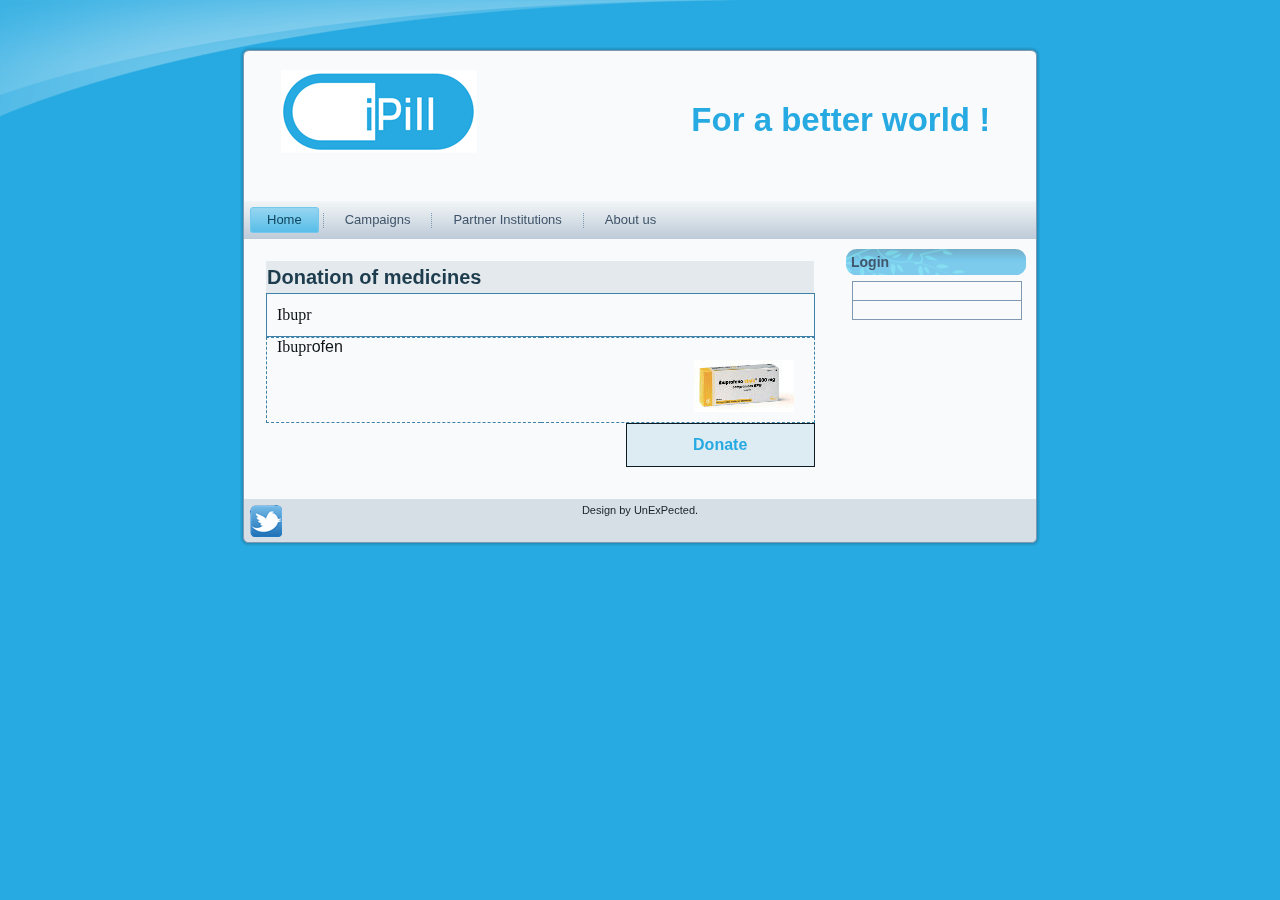
<file: iPill_web_design/index.html>
<!DOCTYPE html PUBLIC "-//W3C//DTD XHTML 1.0 Transitional//EN" "http://www.w3.org/TR/xhtml1/DTD/xhtml1-transitional.dtd"[]>
<html xmlns="http://www.w3.org/1999/xhtml" dir="ltr" lang="en-US" xml:lang="en">
<head>
    <!--
    Created by Artisteer v3.1.0.48375
    Base template (without user's data) checked by http://validator.w3.org : "This page is valid XHTML 1.0 Transitional"
    -->
    <meta http-equiv="Content-Type" content="text/html; charset=UTF-8" />
    <title>Donation of medicines</title>



    <link rel="stylesheet" href="style.css" type="text/css" media="screen" />
    <!--[if IE 6]><link rel="stylesheet" href="style.ie6.css" type="text/css" media="screen" /><![endif]-->
    <!--[if IE 7]><link rel="stylesheet" href="style.ie7.css" type="text/css" media="screen" /><![endif]-->

    <script type="text/javascript" src="jquery.js"></script>
    <script type="text/javascript" src="script.js"></script>
   <style type="text/css">
.art-post .layout-item-0 { border-top-style:solid;border-right-style:solid;border-bottom-style:solid;border-left-style:solid;border-top-width:1px;border-right-width:1px;border-bottom-width:1px;border-left-width:1px;border-top-color:#3E81A8;border-right-color:#3E81A8;border-bottom-color:#3E81A8;border-left-color:#3E81A8; padding-right: 10px;padding-left: 10px; }
.art-post .layout-item-1 { border-top-style:Dashed;border-bottom-style:Dashed;border-left-style:Dashed;border-top-width:1px;border-bottom-width:1px;border-left-width:1px;border-top-color:#3E81A8;border-bottom-color:#3E81A8;border-left-color:#3E81A8; padding-right: 10px;padding-left: 10px; }
.art-post .layout-item-2 { border-top-style:Dashed;border-right-style:Dashed;border-bottom-style:Dashed;border-top-width:1px;border-right-width:1px;border-bottom-width:1px;border-top-color:#3E81A8;border-right-color:#3E81A8;border-bottom-color:#3E81A8; padding-right: 10px;padding-left: 10px; }
.art-post .layout-item-3 { padding-right: 10px;padding-left: 10px; }
.art-post .layout-item-4 { border-style:Solid;border-top-width:1px;border-right-width:1px;border-bottom-width:1px;border-left-width:1px;border-color:#0E1D25; color: #0A0D10; background:repeat #DDEBF3; padding-right: 10px;padding-left: 10px; }
   .ie7 .art-post .art-layout-cell {border:none !important; padding:0 !important; }
   .ie6 .art-post .art-layout-cell {border:none !important; padding:0 !important; }
   </style>

</head>
<body>
<div id="art-page-background-glare-wrapper">
    <div id="art-page-background-glare"></div>
</div>
<div id="art-main">
    <div class="cleared reset-box"></div>
    <div class="art-box art-sheet">
        <div class="art-box-body art-sheet-body">
            <div class="art-header">
                <div class="art-headerobject"></div>
                        <div class="art-logo">
                                                 <h1 class="art-logo-name"><a href="./index.html">For a better world !</a></h1>
                                                                        </div>
                
            </div>
            <div class="cleared reset-box"></div>
<div class="art-bar art-nav">
<div class="art-nav-outer">
	<ul class="art-hmenu">
		<li>
			<a href="./new-page.html" class="active">Home</a>
		</li>	
		<li>
			<a href="./campaigns.html">Campaigns</a>
		</li>	
		<li>
			<a href="./partner-institutions.html">Partner Institutions</a>
		</li>	
		<li>
			<a href="./about-us.html">About us</a>
		</li>	
	</ul>
</div>
</div>
<div class="cleared reset-box"></div>
<div class="art-layout-wrapper">
                <div class="art-content-layout">
                    <div class="art-content-layout-row">
                        <div class="art-layout-cell art-content">
<div class="art-box art-post">
    <div class="art-box-body art-post-body">
<div class="art-post-inner art-article">
                                <div class="art-postmetadataheader">
                                        <h2 class="art-postheader">Donation of medicines
                                        </h2>
                                                                            </div>
                                <div class="art-postcontent">
<div class="art-content-layout">
    <div class="art-content-layout-row">
    <div class="art-layout-cell layout-item-0" style="width: 100%;">
        <p><span style="font-family: 'Arial Black';"><span style="font-size: 16px;">Ibupr</span></span></p>
    </div>
    </div>
</div>
<div class="art-content-layout">
    <div class="art-content-layout-row">
    <div class="art-layout-cell layout-item-1" style="width: 50%;">
        <span style="font-family: 'Arial Black'; font-size: 16px;">Ibupr<span style="font-family: Arial;">ofen</span></span>
    </div><div class="art-layout-cell layout-item-2" style="width: 50%;">
        <p style="text-align: justify;"><img width="100" height="52" alt="" src="./images/ibuprofeno-2.jpg" style="float: right; border-top-width: 0px; border-right-width: 0px; border-bottom-width: 0px; border-left-width: 0px;" /><br /></p>
    </div>
    </div>
</div>
<div class="art-content-layout">
    <div class="art-content-layout-row">
    <div class="art-layout-cell layout-item-3" style="width: 67%;">
        <p><br /></p>
    </div><div class="art-layout-cell layout-item-4" style="width: 33%;">
        <p style="text-align: center;"><span style="font-size: 16px; color: #66C3EA;"><span style="font-weight: bold; color: #27AAE1;">Donate</span></span></p>
    </div>
    </div>
</div>

                </div>
                <div class="cleared"></div>
                </div>

		<div class="cleared"></div>
    </div>
</div>

                          <div class="cleared"></div>
                        </div>
                        <div class="art-layout-cell art-sidebar1">
<div class="art-box art-block">
    <div class="art-box-body art-block-body">
                <div class="art-bar art-blockheader">
                    <h3 class="t">Login</h3>
                </div>
                <div class="art-box art-blockcontent">
                    <div class="art-box-body art-blockcontent-body">
                <table class="art-article" border="0" cellspacing="0" cellpadding="0" style="width: 100%;">
    <tbody>
        <tr>
            <td><br /></td>
        </tr>

        <tr>
            <td><br /></td>
        </tr>
    </tbody>
</table>                
                                		<div class="cleared"></div>
                    </div>
                </div>
		<div class="cleared"></div>
    </div>
</div>

                          <div class="cleared"></div>
                        </div>
                    </div>
                </div>
            </div>
            <div class="cleared"></div>
            <div class="art-footer">
                <div class="art-footer-body">
                    <a href="#" class="art-rss-tag-icon" title="RSS"></a>
                            <div class="art-footer-text">
                                <p>Design by UnExPected.</p>
                                                            </div>
                    <div class="cleared"></div>
                </div>
            </div>
    		<div class="cleared"></div>
        </div>
    </div>
</div>

</body>
</html>
</file>
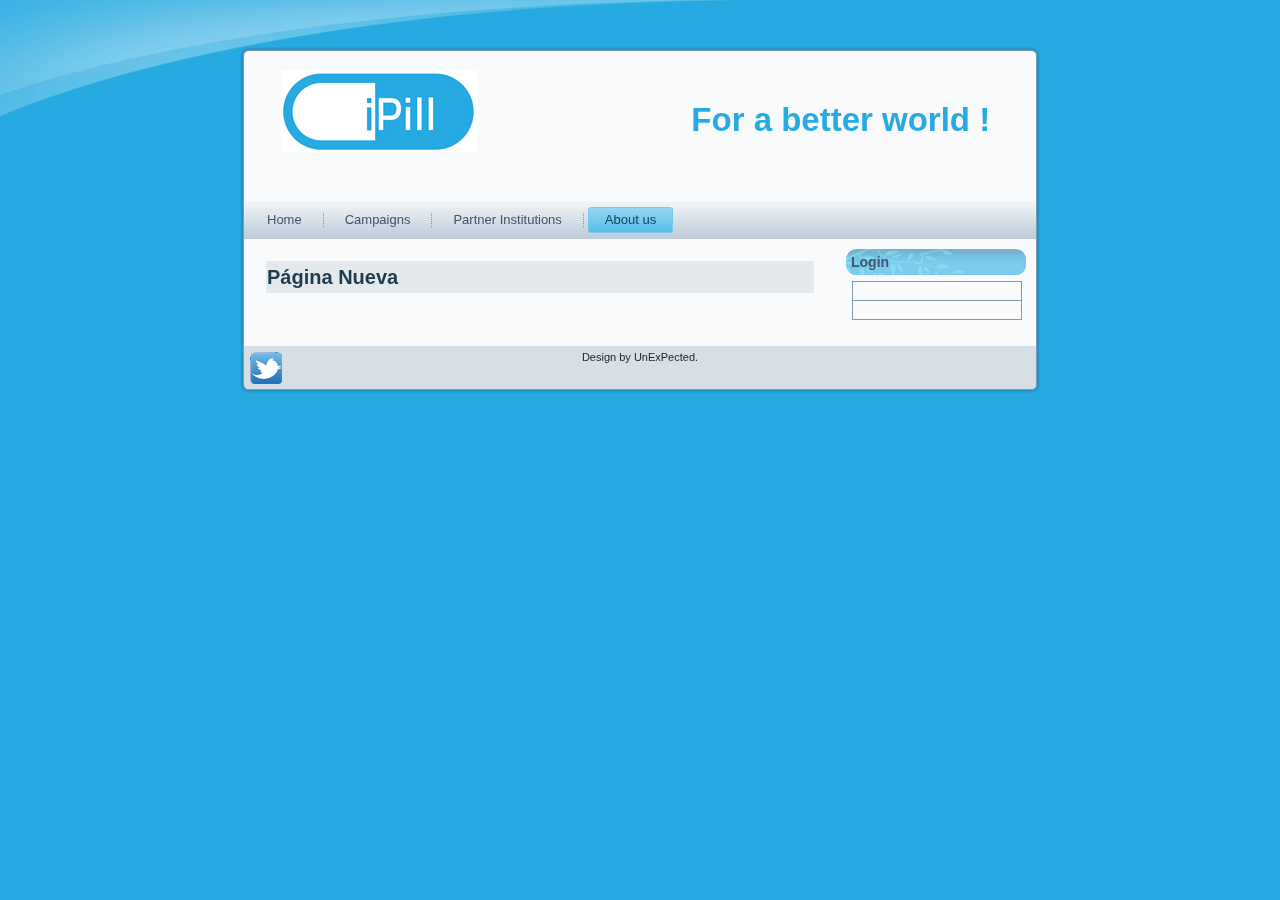
<file: iPill_web_design/about-us.html>
<!DOCTYPE html PUBLIC "-//W3C//DTD XHTML 1.0 Transitional//EN" "http://www.w3.org/TR/xhtml1/DTD/xhtml1-transitional.dtd"[]>
<html xmlns="http://www.w3.org/1999/xhtml" dir="ltr" lang="en-US" xml:lang="en">
<head>
    <!--
    Created by Artisteer v3.1.0.48375
    Base template (without user's data) checked by http://validator.w3.org : "This page is valid XHTML 1.0 Transitional"
    -->
    <meta http-equiv="Content-Type" content="text/html; charset=UTF-8" />
    <title>Página Nueva</title>



    <link rel="stylesheet" href="style.css" type="text/css" media="screen" />
    <!--[if IE 6]><link rel="stylesheet" href="style.ie6.css" type="text/css" media="screen" /><![endif]-->
    <!--[if IE 7]><link rel="stylesheet" href="style.ie7.css" type="text/css" media="screen" /><![endif]-->

    <script type="text/javascript" src="jquery.js"></script>
    <script type="text/javascript" src="script.js"></script>

</head>
<body>
<div id="art-page-background-glare-wrapper">
    <div id="art-page-background-glare"></div>
</div>
<div id="art-main">
    <div class="cleared reset-box"></div>
    <div class="art-box art-sheet">
        <div class="art-box-body art-sheet-body">
            <div class="art-header">
                <div class="art-headerobject"></div>
                        <div class="art-logo">
                                                 <h1 class="art-logo-name"><a href="./index.html">For a better world !</a></h1>
                                                                        </div>
                
            </div>
            <div class="cleared reset-box"></div>
<div class="art-bar art-nav">
<div class="art-nav-outer">
	<ul class="art-hmenu">
		<li>
			<a href="./new-page.html">Home</a>
		</li>	
		<li>
			<a href="./campaigns.html">Campaigns</a>
		</li>	
		<li>
			<a href="./partner-institutions.html">Partner Institutions</a>
		</li>	
		<li>
			<a href="./about-us.html" class="active">About us</a>
		</li>	
	</ul>
</div>
</div>
<div class="cleared reset-box"></div>
<div class="art-layout-wrapper">
                <div class="art-content-layout">
                    <div class="art-content-layout-row">
                        <div class="art-layout-cell art-content">
<div class="art-box art-post">
    <div class="art-box-body art-post-body">
<div class="art-post-inner art-article">
                                <div class="art-postmetadataheader">
                                        <h2 class="art-postheader">Página Nueva
                                        </h2>
                                                                            </div>
                                <div class="art-postcontent">

                </div>
                <div class="cleared"></div>
                </div>

		<div class="cleared"></div>
    </div>
</div>

                          <div class="cleared"></div>
                        </div>
                        <div class="art-layout-cell art-sidebar1">
<div class="art-box art-block">
    <div class="art-box-body art-block-body">
                <div class="art-bar art-blockheader">
                    <h3 class="t">Login</h3>
                </div>
                <div class="art-box art-blockcontent">
                    <div class="art-box-body art-blockcontent-body">
                <table class="art-article" border="0" cellspacing="0" cellpadding="0" style="width: 100%;">
    <tbody>
        <tr>
            <td><br /></td>
        </tr>

        <tr>
            <td><br /></td>
        </tr>
    </tbody>
</table>                
                                		<div class="cleared"></div>
                    </div>
                </div>
		<div class="cleared"></div>
    </div>
</div>

                          <div class="cleared"></div>
                        </div>
                    </div>
                </div>
            </div>
            <div class="cleared"></div>
            <div class="art-footer">
                <div class="art-footer-body">
                    <a href="#" class="art-rss-tag-icon" title="RSS"></a>
                            <div class="art-footer-text">
                                <p>Design by UnExPected.</p>
                                                            </div>
                    <div class="cleared"></div>
                </div>
            </div>
    		<div class="cleared"></div>
        </div>
    </div>
</div>

</body>
</html>
</file>
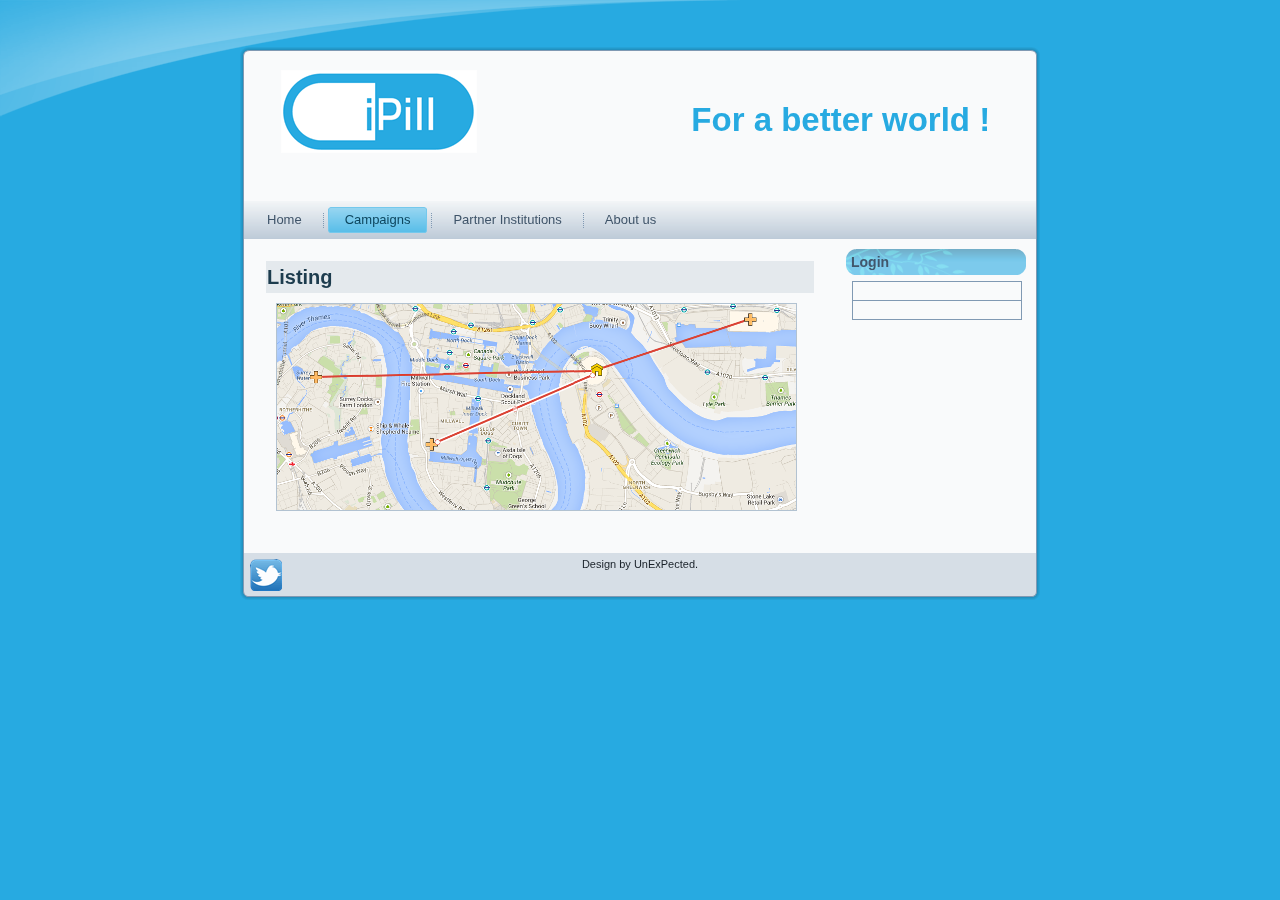
<file: iPill_web_design/campaigns.html>
<!DOCTYPE html PUBLIC "-//W3C//DTD XHTML 1.0 Transitional//EN" "http://www.w3.org/TR/xhtml1/DTD/xhtml1-transitional.dtd"[]>
<html xmlns="http://www.w3.org/1999/xhtml" dir="ltr" lang="en-US" xml:lang="en">
<head>
    <!--
    Created by Artisteer v3.1.0.48375
    Base template (without user's data) checked by http://validator.w3.org : "This page is valid XHTML 1.0 Transitional"
    -->
    <meta http-equiv="Content-Type" content="text/html; charset=UTF-8" />
    <title>Listing</title>



    <link rel="stylesheet" href="style.css" type="text/css" media="screen" />
    <!--[if IE 6]><link rel="stylesheet" href="style.ie6.css" type="text/css" media="screen" /><![endif]-->
    <!--[if IE 7]><link rel="stylesheet" href="style.ie7.css" type="text/css" media="screen" /><![endif]-->

    <script type="text/javascript" src="jquery.js"></script>
    <script type="text/javascript" src="script.js"></script>

</head>
<body>
<div id="art-page-background-glare-wrapper">
    <div id="art-page-background-glare"></div>
</div>
<div id="art-main">
    <div class="cleared reset-box"></div>
    <div class="art-box art-sheet">
        <div class="art-box-body art-sheet-body">
            <div class="art-header">
                <div class="art-headerobject"></div>
                        <div class="art-logo">
                                                 <h1 class="art-logo-name"><a href="./index.html">For a better world !</a></h1>
                                                                        </div>
                
            </div>
            <div class="cleared reset-box"></div>
<div class="art-bar art-nav">
<div class="art-nav-outer">
	<ul class="art-hmenu">
		<li>
			<a href="./new-page.html">Home</a>
		</li>	
		<li>
			<a href="./campaigns.html" class="active">Campaigns</a>
		</li>	
		<li>
			<a href="./partner-institutions.html">Partner Institutions</a>
		</li>	
		<li>
			<a href="./about-us.html">About us</a>
		</li>	
	</ul>
</div>
</div>
<div class="cleared reset-box"></div>
<div class="art-layout-wrapper">
                <div class="art-content-layout">
                    <div class="art-content-layout-row">
                        <div class="art-layout-cell art-content">
<div class="art-box art-post">
    <div class="art-box-body art-post-body">
<div class="art-post-inner art-article">
                                <div class="art-postmetadataheader">
                                        <h2 class="art-postheader">Listing
                                        </h2>
                                                                            </div>
                                <div class="art-postcontent">
<img width="519" height="206" alt="" src="./images/tmpB220.png" />
                </div>
                <div class="cleared"></div>
                </div>

		<div class="cleared"></div>
    </div>
</div>

                          <div class="cleared"></div>
                        </div>
                        <div class="art-layout-cell art-sidebar1">
<div class="art-box art-block">
    <div class="art-box-body art-block-body">
                <div class="art-bar art-blockheader">
                    <h3 class="t">Login</h3>
                </div>
                <div class="art-box art-blockcontent">
                    <div class="art-box-body art-blockcontent-body">
                <table class="art-article" border="0" cellspacing="0" cellpadding="0" style="width: 100%;">
    <tbody>
        <tr>
            <td><br /></td>
        </tr>

        <tr>
            <td><br /></td>
        </tr>
    </tbody>
</table>                
                                		<div class="cleared"></div>
                    </div>
                </div>
		<div class="cleared"></div>
    </div>
</div>

                          <div class="cleared"></div>
                        </div>
                    </div>
                </div>
            </div>
            <div class="cleared"></div>
            <div class="art-footer">
                <div class="art-footer-body">
                    <a href="#" class="art-rss-tag-icon" title="RSS"></a>
                            <div class="art-footer-text">
                                <p>Design by UnExPected.</p>
                                                            </div>
                    <div class="cleared"></div>
                </div>
            </div>
    		<div class="cleared"></div>
        </div>
    </div>
</div>

</body>
</html>
</file>
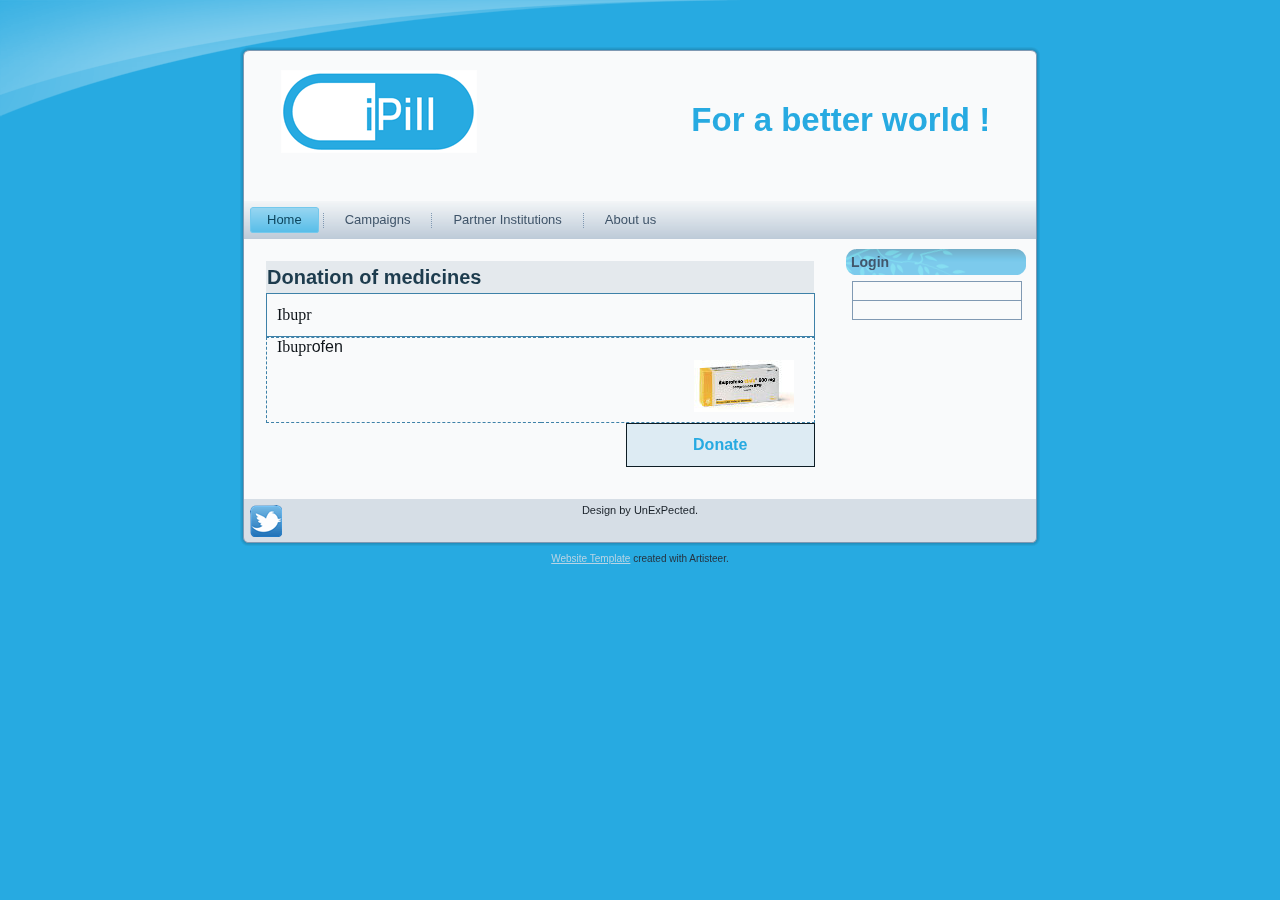
<file: iPill_web_design/new-page.html>
<!DOCTYPE html PUBLIC "-//W3C//DTD XHTML 1.0 Transitional//EN" "http://www.w3.org/TR/xhtml1/DTD/xhtml1-transitional.dtd"[]>
<html xmlns="http://www.w3.org/1999/xhtml" dir="ltr" lang="en-US" xml:lang="en">
<head>
    <!--
    Created by Artisteer v3.1.0.48375
    Base template (without user's data) checked by http://validator.w3.org : "This page is valid XHTML 1.0 Transitional"
    -->
    <meta http-equiv="Content-Type" content="text/html; charset=UTF-8" />
    <title>Donation of medicines</title>



    <link rel="stylesheet" href="style.css" type="text/css" media="screen" />
    <!--[if IE 6]><link rel="stylesheet" href="style.ie6.css" type="text/css" media="screen" /><![endif]-->
    <!--[if IE 7]><link rel="stylesheet" href="style.ie7.css" type="text/css" media="screen" /><![endif]-->

    <script type="text/javascript" src="jquery.js"></script>
    <script type="text/javascript" src="script.js"></script>
   <style type="text/css">
.art-post .layout-item-0 { border-top-style:solid;border-right-style:solid;border-bottom-style:solid;border-left-style:solid;border-top-width:1px;border-right-width:1px;border-bottom-width:1px;border-left-width:1px;border-top-color:#3E81A8;border-right-color:#3E81A8;border-bottom-color:#3E81A8;border-left-color:#3E81A8; padding-right: 10px;padding-left: 10px; }
.art-post .layout-item-1 { border-top-style:Dashed;border-bottom-style:Dashed;border-left-style:Dashed;border-top-width:1px;border-bottom-width:1px;border-left-width:1px;border-top-color:#3E81A8;border-bottom-color:#3E81A8;border-left-color:#3E81A8; padding-right: 10px;padding-left: 10px; }
.art-post .layout-item-2 { border-top-style:Dashed;border-right-style:Dashed;border-bottom-style:Dashed;border-top-width:1px;border-right-width:1px;border-bottom-width:1px;border-top-color:#3E81A8;border-right-color:#3E81A8;border-bottom-color:#3E81A8; padding-right: 10px;padding-left: 10px; }
.art-post .layout-item-3 { padding-right: 10px;padding-left: 10px; }
.art-post .layout-item-4 { border-style:Solid;border-top-width:1px;border-right-width:1px;border-bottom-width:1px;border-left-width:1px;border-color:#0E1D25; color: #0A0D10; background:repeat #DDEBF3; padding-right: 10px;padding-left: 10px; }
   .ie7 .art-post .art-layout-cell {border:none !important; padding:0 !important; }
   .ie6 .art-post .art-layout-cell {border:none !important; padding:0 !important; }
   </style>

</head>
<body>
<div id="art-page-background-glare-wrapper">
    <div id="art-page-background-glare"></div>
</div>
<div id="art-main">
    <div class="cleared reset-box"></div>
    <div class="art-box art-sheet">
        <div class="art-box-body art-sheet-body">
            <div class="art-header">
                <div class="art-headerobject"></div>
                        <div class="art-logo">
                                                 <h1 class="art-logo-name"><a href="./index.html">For a better world !</a></h1>
                                                                        </div>
                
            </div>
            <div class="cleared reset-box"></div>
<div class="art-bar art-nav">
<div class="art-nav-outer">
	<ul class="art-hmenu">
		<li>
			<a href="./new-page.html" class="active">Home</a>
		</li>	
		<li>
			<a href="./campaigns.html">Campaigns</a>
		</li>	
		<li>
			<a href="./partner-institutions.html">Partner Institutions</a>
		</li>	
		<li>
			<a href="./about-us.html">About us</a>
		</li>	
	</ul>
</div>
</div>
<div class="cleared reset-box"></div>
<div class="art-layout-wrapper">
                <div class="art-content-layout">
                    <div class="art-content-layout-row">
                        <div class="art-layout-cell art-content">
<div class="art-box art-post">
    <div class="art-box-body art-post-body">
<div class="art-post-inner art-article">
                                <div class="art-postmetadataheader">
                                        <h2 class="art-postheader">Donation of medicines
                                        </h2>
                                                                            </div>
                                <div class="art-postcontent">
<div class="art-content-layout">
    <div class="art-content-layout-row">
    <div class="art-layout-cell layout-item-0" style="width: 100%;">
        <p><span style="font-family: 'Arial Black';"><span style="font-size: 16px;">Ibupr</span></span></p>
    </div>
    </div>
</div>
<div class="art-content-layout">
    <div class="art-content-layout-row">
    <div class="art-layout-cell layout-item-1" style="width: 50%;">
        <span style="font-family: 'Arial Black'; font-size: 16px;">Ibupr<span style="font-family: Arial;">ofen</span></span>
    </div><div class="art-layout-cell layout-item-2" style="width: 50%;">
        <p style="text-align: justify;"><img width="100" height="52" alt="" src="./images/ibuprofeno-2.jpg" style="float: right; border-top-width: 0px; border-right-width: 0px; border-bottom-width: 0px; border-left-width: 0px;" /><br /></p>
    </div>
    </div>
</div>
<div class="art-content-layout">
    <div class="art-content-layout-row">
    <div class="art-layout-cell layout-item-3" style="width: 67%;">
        <p><br /></p>
    </div><div class="art-layout-cell layout-item-4" style="width: 33%;">
        <p style="text-align: center;"><span style="font-size: 16px; color: #66C3EA;"><span style="font-weight: bold; color: #27AAE1;">Donate</span></span></p>
    </div>
    </div>
</div>

                </div>
                <div class="cleared"></div>
                </div>

		<div class="cleared"></div>
    </div>
</div>

                          <div class="cleared"></div>
                        </div>
                        <div class="art-layout-cell art-sidebar1">
<div class="art-box art-block">
    <div class="art-box-body art-block-body">
                <div class="art-bar art-blockheader">
                    <h3 class="t">Login</h3>
                </div>
                <div class="art-box art-blockcontent">
                    <div class="art-box-body art-blockcontent-body">
                <table class="art-article" border="0" cellspacing="0" cellpadding="0" style="width: 100%;">
    <tbody>
        <tr>
            <td><br /></td>
        </tr>

        <tr>
            <td><br /></td>
        </tr>
    </tbody>
</table>                
                                		<div class="cleared"></div>
                    </div>
                </div>
		<div class="cleared"></div>
    </div>
</div>

                          <div class="cleared"></div>
                        </div>
                    </div>
                </div>
            </div>
            <div class="cleared"></div>
            <div class="art-footer">
                <div class="art-footer-body">
                    <a href="#" class="art-rss-tag-icon" title="RSS"></a>
                            <div class="art-footer-text">
                                <p>Design by UnExPected.</p>
                                                            </div>
                    <div class="cleared"></div>
                </div>
            </div>
    		<div class="cleared"></div>
        </div>
    </div>
    <div class="cleared"></div>
    <p class="art-page-footer"><a href="http://www.artisteer.com/?p=website_templates" target="_blank">Website Template</a> created with Artisteer.</p>
    <div class="cleared"></div>
</div>

</body>
</html>
</file>
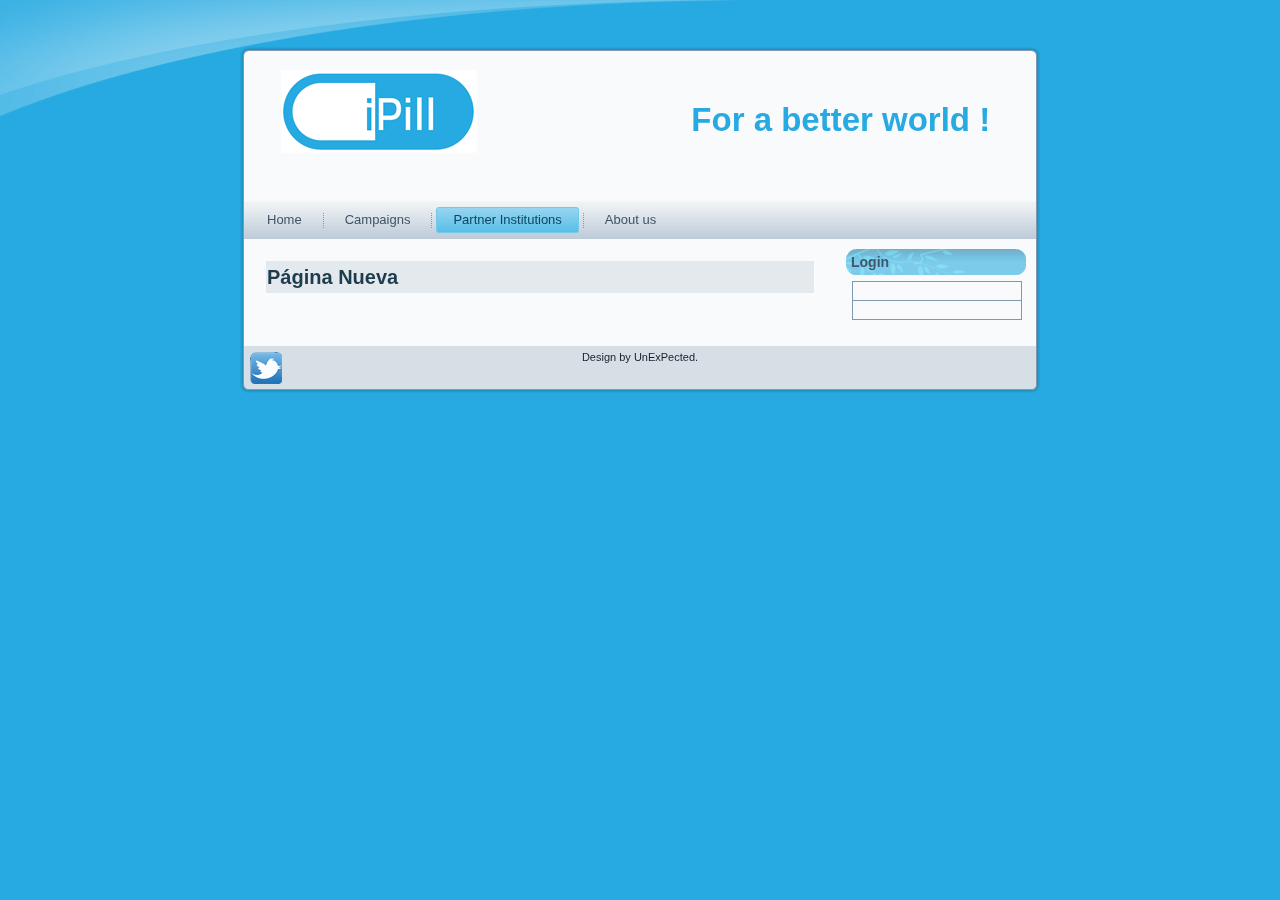
<file: iPill_web_design/partner-institutions.html>
<!DOCTYPE html PUBLIC "-//W3C//DTD XHTML 1.0 Transitional//EN" "http://www.w3.org/TR/xhtml1/DTD/xhtml1-transitional.dtd"[]>
<html xmlns="http://www.w3.org/1999/xhtml" dir="ltr" lang="en-US" xml:lang="en">
<head>
    <!--
    Created by Artisteer v3.1.0.48375
    Base template (without user's data) checked by http://validator.w3.org : "This page is valid XHTML 1.0 Transitional"
    -->
    <meta http-equiv="Content-Type" content="text/html; charset=UTF-8" />
    <title>Página Nueva</title>



    <link rel="stylesheet" href="style.css" type="text/css" media="screen" />
    <!--[if IE 6]><link rel="stylesheet" href="style.ie6.css" type="text/css" media="screen" /><![endif]-->
    <!--[if IE 7]><link rel="stylesheet" href="style.ie7.css" type="text/css" media="screen" /><![endif]-->

    <script type="text/javascript" src="jquery.js"></script>
    <script type="text/javascript" src="script.js"></script>

</head>
<body>
<div id="art-page-background-glare-wrapper">
    <div id="art-page-background-glare"></div>
</div>
<div id="art-main">
    <div class="cleared reset-box"></div>
    <div class="art-box art-sheet">
        <div class="art-box-body art-sheet-body">
            <div class="art-header">
                <div class="art-headerobject"></div>
                        <div class="art-logo">
                                                 <h1 class="art-logo-name"><a href="./index.html">For a better world !</a></h1>
                                                                        </div>
                
            </div>
            <div class="cleared reset-box"></div>
<div class="art-bar art-nav">
<div class="art-nav-outer">
	<ul class="art-hmenu">
		<li>
			<a href="./new-page.html">Home</a>
		</li>	
		<li>
			<a href="./campaigns.html">Campaigns</a>
		</li>	
		<li>
			<a href="./partner-institutions.html" class="active">Partner Institutions</a>
		</li>	
		<li>
			<a href="./about-us.html">About us</a>
		</li>	
	</ul>
</div>
</div>
<div class="cleared reset-box"></div>
<div class="art-layout-wrapper">
                <div class="art-content-layout">
                    <div class="art-content-layout-row">
                        <div class="art-layout-cell art-content">
<div class="art-box art-post">
    <div class="art-box-body art-post-body">
<div class="art-post-inner art-article">
                                <div class="art-postmetadataheader">
                                        <h2 class="art-postheader">Página Nueva
                                        </h2>
                                                                            </div>
                                <div class="art-postcontent">

                </div>
                <div class="cleared"></div>
                </div>

		<div class="cleared"></div>
    </div>
</div>

                          <div class="cleared"></div>
                        </div>
                        <div class="art-layout-cell art-sidebar1">
<div class="art-box art-block">
    <div class="art-box-body art-block-body">
                <div class="art-bar art-blockheader">
                    <h3 class="t">Login</h3>
                </div>
                <div class="art-box art-blockcontent">
                    <div class="art-box-body art-blockcontent-body">
                <table class="art-article" border="0" cellspacing="0" cellpadding="0" style="width: 100%;">
    <tbody>
        <tr>
            <td><br /></td>
        </tr>

        <tr>
            <td><br /></td>
        </tr>
    </tbody>
</table>                
                                		<div class="cleared"></div>
                    </div>
                </div>
		<div class="cleared"></div>
    </div>
</div>

                          <div class="cleared"></div>
                        </div>
                    </div>
                </div>
            </div>
            <div class="cleared"></div>
            <div class="art-footer">
                <div class="art-footer-body">
                    <a href="#" class="art-rss-tag-icon" title="RSS"></a>
                            <div class="art-footer-text">
                                <p>Design by UnExPected.</p>
                                                            </div>
                    <div class="cleared"></div>
                </div>
            </div>
    		<div class="cleared"></div>
        </div>
    </div>
</div>

</body>
</html>
</file>
<file: iPill_web_design/style.css>
/* begin Page */
/* Created by Artisteer v3.1.0.48375 */

#art-main, table
{
   font-family: Arial, Helvetica, Sans-Serif;
   font-style: normal;
   font-weight: normal;
   font-size: 13px;
}

h1, h2, h3, h4, h5, h6, p, a, ul, ol, li
{
   margin: 0;
   padding: 0;
}

.art-postcontent,
.art-postheadericons,
.art-postfootericons,
.art-blockcontent-body,
ul.art-vmenu a 
{
   text-align: left;
}

.art-postcontent,
.art-postcontent li,
.art-postcontent table,
.art-postcontent a,
.art-postcontent a:link,
.art-postcontent a:visited,
.art-postcontent a.visited,
.art-postcontent a:hover,
.art-postcontent a.hovered
{
   font-family: Arial, Helvetica, Sans-Serif;
}

.art-postcontent p
{
   margin: 12px 0;
}

.art-postcontent h1, .art-postcontent h1 a, .art-postcontent h1 a:link, .art-postcontent h1 a:visited, .art-postcontent h1 a:hover,
.art-postcontent h2, .art-postcontent h2 a, .art-postcontent h2 a:link, .art-postcontent h2 a:visited, .art-postcontent h2 a:hover,
.art-postcontent h3, .art-postcontent h3 a, .art-postcontent h3 a:link, .art-postcontent h3 a:visited, .art-postcontent h3 a:hover,
.art-postcontent h4, .art-postcontent h4 a, .art-postcontent h4 a:link, .art-postcontent h4 a:visited, .art-postcontent h4 a:hover,
.art-postcontent h5, .art-postcontent h5 a, .art-postcontent h5 a:link, .art-postcontent h5 a:visited, .art-postcontent h5 a:hover,
.art-postcontent h6, .art-postcontent h6 a, .art-postcontent h6 a:link, .art-postcontent h6 a:visited, .art-postcontent h6 a:hover,
.art-blockheader .t, .art-blockheader .t a, .art-blockheader .t a:link, .art-blockheader .t a:visited, .art-blockheader .t a:hover,
.art-vmenublockheader .t, .art-vmenublockheader .t a, .art-vmenublockheader .t a:link, .art-vmenublockheader .t a:visited, .art-vmenublockheader .t a:hover,
.art-logo-name, .art-logo-name a, .art-logo-name a:link, .art-logo-name a:visited, .art-logo-name a:hover,
.art-logo-text, .art-logo-text a, .art-logo-text a:link, .art-logo-text a:visited, .art-logo-text a:hover,
.art-postheader, .art-postheader a, .art-postheader a:link, .art-postheader a:visited, .art-postheader a:hover
{
   font-family: Arial, Helvetica, Sans-Serif;
   font-style: normal;
   font-weight: bold;
   font-size: 22px;
   text-decoration: none;
}

.art-postcontent a
{
   text-decoration: none;
   color: #2F617F;
}

.art-postcontent a:link
{
   text-decoration: none;
   color: #2F617F;
}

.art-postcontent a:visited, .art-postcontent a.visited
{
   color: #2F617F;
}

.art-postcontent  a:hover, .art-postcontent a.hover
{
   text-decoration: underline;
   color: #3E81A8;
}

.art-postcontent h1
{
   color: #2F617F;
   margin: 10px 0 0;
   font-size: 26px;
}

.art-blockcontent h1
{
   margin: 10px 0 0;
   font-size: 26px;
}

.art-postcontent h1 a, .art-postcontent h1 a:link, .art-postcontent h1 a:hover, .art-postcontent h1 a:visited, .art-blockcontent h1 a, .art-blockcontent h1 a:link, .art-blockcontent h1 a:hover, .art-blockcontent h1 a:visited 
{
   font-size: 26px;
}

.art-postcontent h2
{
   color: #3E81A8;
   margin: 10px 0 0;
}

.art-blockcontent h2
{
   margin: 10px 0 0;
}

.art-postcontent h3
{
   color: #41576C;
   margin: 10px 0 0;
   font-size: 18px;
}

.art-blockcontent h3
{
   margin: 10px 0 0;
   font-size: 18px;
}

.art-postcontent h3 a, .art-postcontent h3 a:link, .art-postcontent h3 a:hover, .art-postcontent h3 a:visited, .art-blockcontent h3 a, .art-blockcontent h3 a:link, .art-blockcontent h3 a:hover, .art-blockcontent h3 a:visited 
{
   font-size: 18px;
}

.art-postcontent h4
{
   color: #3D5266;
   margin: 10px 0 0;
   font-size: 16px;
}

.art-blockcontent h4
{
   margin: 10px 0 0;
   font-size: 16px;
}

.art-postcontent h4 a, .art-postcontent h4 a:link, .art-postcontent h4 a:hover, .art-postcontent h4 a:visited, .art-blockcontent h4 a, .art-blockcontent h4 a:link, .art-blockcontent h4 a:hover, .art-blockcontent h4 a:visited 
{
   font-size: 16px;
}

.art-postcontent h5
{
   color: #3D5266;
   margin: 10px 0 0;
   font-size: 14px;
}

.art-blockcontent h5
{
   margin: 10px 0 0;
   font-size: 14px;
}

.art-postcontent h5 a, .art-postcontent h5 a:link, .art-postcontent h5 a:hover, .art-postcontent h5 a:visited, .art-blockcontent h5 a, .art-blockcontent h5 a:link, .art-blockcontent h5 a:hover, .art-blockcontent h5 a:visited 
{
   font-size: 14px;
}

.art-postcontent h6
{
   color: #56738F;
   margin: 10px 0 0;
   font-size: 13px;
}

.art-blockcontent h6
{
   margin: 10px 0 0;
   font-size: 13px;
}

.art-postcontent h6 a, .art-postcontent h6 a:link, .art-postcontent h6 a:hover, .art-postcontent h6 a:visited, .art-blockcontent h6 a, .art-blockcontent h6 a:link, .art-blockcontent h6 a:hover, .art-blockcontent h6 a:visited 
{
   font-size: 13px;
}

ul
{
   list-style-type: none;
}

ol
{
   list-style-position: inside;
}

html, body
{
   height:100%;
}

#art-main
{
   position: relative;
   z-index: 0;
   width: 100%;
   min-height: 100%;
   left: 0;
   top: 0;
   cursor:default;
   overflow:hidden;
}

#art-page-background-glare-wrapper {
   position: fixed;
   width:100%;
}

#art-page-background-glare
{
   position: relative;
   top: 0;
   max-width:740px;
   min-width: 800px;
   height:119px;
   left: 0;
   margin-right: auto;
   background-image: url('images/page_gl.png');
   background-repeat: no-repeat;
   background-position: left top;
}

body
{
   padding: 0;
   margin:0;
   min-width: 800px;
   color: #0F1419;
   background-color: #27AAE1;
}

.cleared
{
   display:block;
   clear: both;
   float: none;
   margin: 0;
   padding: 0;
   border: none;
   font-size: 0;
   height:0;
   overflow:hidden;
}

.reset-box
{
   overflow:hidden;
   display:table;
}

form
{
   padding: 0 !important;
   margin: 0 !important;
}

table.position
{
   position: relative;
   width: 100%;
   table-layout: fixed;
}

/* Start Box */
.art-box, .art-box-body {
   margin:0 auto;
   position:relative;
}
.art-box:before, .art-box:after, .art-box-body:before, .art-box-body:after {
   position:absolute;
   top:0;
   bottom:0;
   content:' ';
   background-repeat: no-repeat;
   line-height:0;
}
.art-box:before,.art-box-body:before{
   left:0;
}
.art-box:after,.art-box-body:after{
   right:0;
}
.art-box:before {
   overflow:hidden;
   background-position: bottom left;
   direction: ltr;
   z-index:-3;
}
.art-box:after {
   background-position: bottom right;
   z-index:-3;
}
.art-box-body:before, .art-box-body:after {
   background-repeat:repeat-y;
}
.art-box-body:before {
   background-position: top left;
   z-index:-3;
}
.art-box-body:after {
   background-position: top right;
   z-index:-3;
}

.art-box .art-box:before, .art-box .art-box:after, .art-box-body .art-box-body:before, .art-box-body .art-box-body:after {
   z-index:-2;
}
.art-box .art-box .art-box:before, .art-box .art-box .art-box:after, .art-box-body .art-box-body .art-box-body:before, .art-box-body .art-box-body .art-box-body:after {
   z-index:-1;
}
/* End Box */

/* Start Bar */
.art-bar {
   position:relative;
}
.art-bar:before, .art-bar:after {
   position:absolute;
   top:0;
   bottom:0;
   content:' ';
   background-repeat:repeat;
   z-index:-1;
}
.art-bar:before {
   left:0;
   background-position: top left;
}
.art-bar:after {
   right:0;
   background-position: top right;
}
/* End Bar */

li h1, .art-postcontent li h1, .art-blockcontent-body li h1 
{
   margin:1px;
} 
li h2, .art-postcontent li h2, .art-blockcontent-body li h2 
{
   margin:1px;
} 
li h3, .art-postcontent li h3, .art-blockcontent-body li h3 
{
   margin:1px;
} 
li h4, .art-postcontent li h4, .art-blockcontent-body li h4 
{
   margin:1px;
} 
li h5, .art-postcontent li h5, .art-blockcontent-body li h5 
{
   margin:1px;
} 
li h6, .art-postcontent li h6, .art-blockcontent-body li h6 
{
   margin:1px;
} 
li p, .art-postcontent li p, .art-blockcontent-body li p 
{
   margin:1px;
}

/* end Page */

/* begin Box, Sheet */
.art-sheet
{
   max-width:800px;
   margin-top: 47px;
   margin-bottom: -3px;
   cursor:auto;
   width: 800px;
}
.art-sheet-body 
{
   padding:4px;
   min-width:28px;
   min-height:28px;
   padding-top:4px;
   padding-bottom:4px;
}
.art-sheet:before, .art-sheet:after 
{
   content: url('images/sheet_t.png');
   font-size: 0;
   background-image: url('images/sheet_b.png');
}
.art-sheet:after{
   clip:rect(auto, auto, auto, 782px);
}
.art-sheet:before,.art-sheet-body:before{
   right:18px;
}
.art-sheet-body:after{
   width: 18px;
   top:18px;
   bottom:18px;
   background-image:url('images/sheet.png');
}
.art-sheet-body:before{
   top:18px;
   bottom:18px;
   background-image:url('images/sheet.png');
}

/* end Box, Sheet */

/* begin Header */
div.art-header
{
   margin: 0 auto;
   position: relative;
   width:100%;
   height: 150px;
   margin-top: 0;
   margin-bottom: 0;
}

.art-header:before
{
   position: absolute;
   display:block;
   content:' ';
   z-index:-2;
   top: 0;
   width:100%;
   height: 150px;
   background-image: url('images/header.png');
   background-repeat: no-repeat;
   background-position:top center;
}

/* end Header */

/* begin HeaderObject */
div.art-headerobject
{
   display: block;
   left: 6%;
   margin-left: -11px;
   position: absolute;
   top: 19px;
   width: 196px;
   height: 83px;
   background-image: url('images/header-object.png');
}
/* end HeaderObject */

/* begin Logo */
div.art-logo
{
   display: block;
   position: absolute;
   top: 50px;
   left: 96%;
   margin-left: -313px;
}

.art-logo-name
{
   display: block;
   text-align: left;
   font-size: 33px;
   padding: 0;
   margin: 0;
   color: #27AAE1 !important;
}
.art-logo-name a, 
.art-logo-name a:link, 
.art-logo-name a:visited, 
.art-logo-name a:hover
{
   font-size: 33px;
   padding: 0;
   margin: 0;
   color: #27AAE1 !important;
}


#headline, #slogan 
{
   display: block;
   min-width: 150px;
   text-align: left;
}
/* end Logo */

/* begin Menu */
/* menu structure */

ul.art-hmenu a, ul.art-hmenu a:link, ul.art-hmenu a:visited, ul.art-hmenu a:hover 
{
   outline: none;
   position: relative;
   z-index: 11;
}

ul.art-hmenu, ul.art-hmenu ul
{
   display: block;
   margin: 0;
   padding: 0;
   border: 0;
   list-style-type: none;
}

ul.art-hmenu li
{
   margin: 0;
   padding: 0;
   border: 0;
   display: block;
   float: left;
   position: relative;
   z-index: 5;
   background: none;
}

ul.art-hmenu li:hover{
   z-index: 10000;
   white-space: normal;
}
ul.art-hmenu li li{
   float: none;
   width: auto;
}
ul.art-hmenu li:hover>ul {
   visibility: visible;
   top: 100%;
}
ul.art-hmenu li li:hover>ul {
   top: 0;
   left: 100%;
}
ul.art-hmenu:after, ul.art-hmenu ul:after
{
   content: ".";
   height: 0;
   display: block;
   visibility: hidden;
   overflow: hidden;
   clear: both;
}
ul.art-hmenu, ul.art-hmenu ul {
   min-height: 0;
}

ul.art-hmenu ul
{
   visibility: hidden;
   position: absolute;
   z-index: 10;
   left: 0;
   top: 0;
   background-image: url('images/spacer.gif');
   padding: 10px 30px 30px 30px;
   margin: -10px 0 0 -30px;
}

ul.art-hmenu ul.art-hmenu-left-to-right {
   right: auto;
   left: 0;
   margin: -10px 0 0 -30px;
}
ul.art-hmenu ul.art-hmenu-right-to-left {
   left: auto;
   right: 0;
   margin: -10px -30px 0 0;
}

ul.art-hmenu ul ul
{
   padding: 30px 30px 30px 10px;
   margin: -30px 0 0 -10px;
   margin-left: -11px;
   z-index: -1;
}

ul.art-hmenu ul ul.art-hmenu-left-to-right
{
   right: auto;
   left: 0;
   padding: 30px 30px 30px 10px;
   margin: -30px 0 0 -10px;
   margin-left: -11px;
}

ul.art-hmenu ul ul.art-hmenu-right-to-left
{
   left: auto;
   right: 0;
   padding: 30px 10px 30px 30px;
   margin: -30px -10px 0 0;
   margin-right: -11px;
}

ul.art-hmenu li li:hover>ul.art-hmenu-left-to-right {
   right: auto;
   left: 100%;
}
ul.art-hmenu li li:hover>ul.art-hmenu-right-to-left {
   left: auto;
   right: 100%;
}

ul.art-hmenu{
   position:relative;
   padding: 6px 6px 6px 6px;
   float: left;
}

/* end menu structure */

/* menu bar */

.art-nav
{
   margin:0 auto;
   min-height: 38px;
   z-index: 100;
   margin-top: 0;
   margin-bottom: 0;
}

.art-nav:before, .art-nav:after{
   background-image: url('images/nav.png');
}
.art-nav:before{
   right: 5px;
}
.art-nav:after{
   width: 5px;
}
/* end menu bar */
.art-nav-outer{
   position:absolute;
   width:100%;
}

/* end Menu */

/* begin MenuItem */
ul.art-hmenu>li>a
{
   position: relative;
   display: block;
   height: 26px;
   cursor: pointer;
   text-decoration: none;
   color: #3F5469;
   padding: 0 17px;
   line-height: 26px;
   text-align: center;
}

ul.art-hmenu>li>a:before, ul.art-hmenu>li>a:after
{
   position: absolute;
   display: block;
   content:' ';
   top: 0;
   bottom:0;
   z-index: -1;
   background-image: url('images/menuitem.png');
}

ul.art-hmenu>li>a:before
{
   left: 0;
   right: 3px;
   background-position: top left;
}

ul.art-hmenu>li>a:after
{
   width: 3px;
   right: 0;
   background-position: top right;
}

.art-hmenu a, .art-hmenu a:link, .art-hmenu a:visited, .art-hmenu a:hover
{
   text-align: left;
   text-decoration: none;
}

ul.art-hmenu>li>a.active:before {
   background-position: bottom left;
} 
ul.art-hmenu>li>a.active:after {
   background-position: bottom right;
}
ul.art-hmenu>li>a.active {
   color: #0D465E;
}

ul.art-hmenu>li>a:hover:before, ul.art-hmenu>li:hover>a:before {
   background-position: center left;
}
ul.art-hmenu>li>a:hover:after, ul.art-hmenu>li:hover>a:after {
   background-position: center right;
}
ul.art-hmenu>li>a:hover, ul.art-hmenu>li:hover>a{
   color: #7F5305;
}

/* end MenuItem */

/* begin MenuSeparator */
ul.art-hmenu>li:before
{
   position:absolute;
   display: block;
   content:' ';
   top:0;
   left:  -9px;
   width:9px;
   height: 26px;
   background: url('images/menuseparator.png') center center no-repeat;
}

ul.art-hmenu>li {
   margin-left:9px;
}
ul.art-hmenu>li:first-child {
   margin-left:0;
}

ul.art-hmenu>li:first-child:before{
   display:none;
}
/* end MenuSeparator */

/* begin MenuSubItem */
.art-hmenu ul a
{
   display: block;
   white-space: nowrap;
   height: 24px;
   background-image: url('images/subitem.png');
   background-position: left top;
   background-repeat: repeat-x;
   border-width: 1px;
   border-style: solid;
   border-top-width: 0;
   border-color: #FEF2D2;
   min-width: 7em;
   text-align: left;
   text-decoration: none;
   line-height: 24px;
   color: #115A79;
   margin:0;
   padding: 0 22px;
}

.art-hmenu ul>li:first-child>a
{
   border-top-width: 1px;
}

.art-hmenu ul a:link, .art-hmenu ul a:visited, .art-hmenu ul a:hover, .art-hmenu ul a:active
{
   text-align: left;
   text-decoration: none;
   line-height: 24px;
   color: #115A79;
   margin:0;
   padding: 0 22px;
}

.art-hmenu ul li a:hover
{
   color: #000000;
   background-position: left bottom;
   border-color: #3EB3E5;
   border-top-width: 1px !important;
}

.art-hmenu ul li a.art-hmenu-before-hovered
{
   border-bottom-width: 0 !important;
}

.art-hmenu ul li:hover>a
{
   color: #000000;
   background-position: left bottom;
   border-color: #3EB3E5;
   border-top-width: 1px !important;
}

/* end MenuSubItem */

/* begin Layout */
.art-layout-wrapper
{
   position:relative;
   margin:0 auto 0 auto;
}

.art-content-layout
{
   display: table;
   width:100%;
   table-layout: fixed;
   border-collapse: collapse;
}

.art-content-layout-row {
   display: table-row;
}

.art-layout-cell
{
   display: table-cell;
   vertical-align: top;
}
/* end Layout */

/* begin Button */
span.art-button-wrapper>a.art-button,
span.art-button-wrapper>a.art-button:link,
span.art-button-wrapper>input.art-button,
span.art-button-wrapper>button.art-button
{
   text-decoration: none;
   font-family: Arial, Helvetica, Sans-Serif;
   font-style: normal;
   font-weight: normal;
   font-size: 12px;
   position:relative;
   top:0;
   display: inline-block;
   vertical-align: middle;
   white-space: nowrap;
   text-align: center;
   color: #115D7E !important;
   width: auto;
   outline: none;
   border: none;
   background: none;
   line-height: 31px;
   height: 31px;
   margin: 0 !important;
   padding: 0 16px !important;
   overflow: visible;
   cursor: pointer;
   text-indent: 0;
}

.art-button img, span.art-button-wrapper img
{
   margin: 0;
   vertical-align: middle;
}

span.art-button-wrapper
{
   vertical-align: middle;
   display: inline-block;
   position: relative;
   height: 31px;
   overflow: hidden;
   white-space: nowrap;
   text-indent: 0;
   width: auto;
   max-width:792px;
   margin: 0;
   padding: 0;
   z-index: 0;
}

.firefox2 span.art-button-wrapper
{
   display: block;
   float: left;
}

input, select, textarea
{
   vertical-align: middle;
   font-family: Arial, Helvetica, Sans-Serif;
   font-style: normal;
   font-weight: normal;
   font-size: 12px;
}

div.art-block select 
{
   width:96%;
}

span.art-button-wrapper.hover>.art-button, span.art-button-wrapper.hover>a.art-button:link
{
   color: #7F5305 !important;
   text-decoration: none !important;
}

span.art-button-wrapper.active>.art-button, span.art-button-wrapper.active>a.art-button:link
{
   color: #FFFFFF !important;
}

span.art-button-wrapper>span.art-button-l, span.art-button-wrapper>span.art-button-r
{
   display: block;
   position: absolute;
   top: 0;
   bottom: 0;
   margin: 0;
   padding: 0;
   background-image: url('images/button.png');
   background-repeat: no-repeat;
}

span.art-button-wrapper>span.art-button-l
{
   left: 0;
   right: 10px;
   background-position: top left;
}

span.art-button-wrapper>span.art-button-r
{
   width: 10px;
   right: 0;
   background-position: top right;
}

span.art-button-wrapper.hover>span.art-button-l
{
   background-position: center left;
}

span.art-button-wrapper.hover>span.art-button-r
{
   background-position: center right;
}

span.art-button-wrapper.active>span.art-button-l
{
   background-position: bottom left;
}

span.art-button-wrapper.active>span.art-button-r
{
   background-position: bottom right;
}

span.art-button-wrapper input
{
   float: none !important;
}
/* end Button */

/* begin Box, Block */
.art-block
{
   max-width:792px;
   margin: 10px;
}
.art-block-body 
{
   padding:0;
}

div.art-block img
{
   /* WARNING do NOT collapse this to 'border' - inheritance! */
  border-width: 1px;
   border-color: #B2C2D1;
   border-style: solid;
   margin: 5px;
}

/* end Box, Block */

/* begin BlockHeader */
.art-blockheader {
   margin-bottom: 0;
   min-height: 26px;
   line-height:26px;
}
.art-blockheader:before, .art-blockheader:after{
   background-image: url('images/blockheader.png');
}
.art-blockheader:before{
   right: 10px;
}
.art-blockheader:after{
   width: 10px;
}

.art-blockheader .t
{
   min-height: 26px;
   line-height:26px;
   color: #41576C;
   font-size: 14px;
   margin:0;
   padding: 0 5px 0 5px;
   white-space: nowrap;
}

.art-blockheader .t a,
.art-blockheader .t a:link,
.art-blockheader .t a:visited, 
.art-blockheader .t a:hover
{
   color: #41576C;
   font-size: 14px;
}

/* end BlockHeader */

/* begin Box, BlockContent */
.art-blockcontent
{
   max-width:792px;
}
.art-blockcontent-body 
{
   padding:5px;
   color: #2E3D4C;
   font-family: Arial, Helvetica, Sans-Serif;
   font-size: 12px;
}
.art-blockcontent-body table,
.art-blockcontent-body li, 
.art-blockcontent-body a,
.art-blockcontent-body a:link,
.art-blockcontent-body a:visited,
.art-blockcontent-body a:hover
{
   color: #2E3D4C;
   font-family: Arial, Helvetica, Sans-Serif;
   font-size: 12px;
}

.art-blockcontent-body p
{
   margin: 12px 0;
}

.art-blockcontent-body a, .art-blockcontent-body a:link
{
   color: #2F617F;
   text-decoration: underline;
}

.art-blockcontent-body a:visited, .art-blockcontent-body a.visited
{
   color: #7691AD;
   text-decoration: none;
}

.art-blockcontent-body a:hover, .art-blockcontent-body a.hover
{
   color: #3E81A8;
   text-decoration: none;
}

.art-blockcontent-body ul li
{
   font-size: 13px;
   line-height: 125%;
   color: #3D5266;
   margin: 5px 0 0 10px;
   padding: 0 0 0 14px;
   background-image: url('images/blockcontentbullets.png');
   background-repeat: no-repeat;
   background-position: top left;
}
/* end Box, BlockContent */

/* begin Box, Post */
.art-post
{
   max-width:792px;
   margin: 7px;
}
.art-post-body 
{
   padding:15px;
}

a img
{
   border: 0;
}

.art-article img, img.art-article, .art-block img, .art-footer img
{
   border-color: #B2C2D1;
   border-style: solid;
   border-width: 1px;
   margin: 10px 10px 10px 10px;
}

.art-metadata-icons img
{
   border: none;
   vertical-align: middle;
   margin: 2px;
}

.art-article table, table.art-article
{
   border-collapse: collapse;
   margin: 1px;
}

.art-post .art-content-layout-br
{
   height: 0;
}

.art-article th, .art-article td
{
   padding: 2px;
   border: solid 1px #8099B3;
   vertical-align: top;
   text-align: left;
}

.art-article th
{
   text-align: center;
   vertical-align: middle;
   padding: 7px;
}

pre
{
   overflow: auto;
   padding: 0.1em;
}

#preview-image
{
   float: left;
   }

.preview-cms-logo
{
   border: 0;
   margin: 1em 1em 0 0;
   float: left;
}

.preview-sharepoint-logo
{
   border: 0;
   margin: 5px;
   float: left;
}
/* end Box, Post */

/* begin PostMetadata, PostMetadataHeader */
.art-postmetadataheader
{
   position:relative;
   z-index:1;
   padding: 1px;
   background-image: url('images/postmetadataheader_bg.png');
}
/* end PostMetadata, PostMetadataHeader */

/* begin PostHeaderIcon */
.art-postheader
{
   color: #1D3C4E;
   margin: 5px 0;
   line-height: 1em;
   font-size: 20px;
}

.art-postheader a, 
.art-postheader a:link, 
.art-postheader a:visited,
.art-postheader a.visited,
.art-postheader a:hover,
.art-postheader a.hovered
{
   font-size: 20px;
}

.art-postheader a, .art-postheader a:link
{
   text-align: left;
   text-decoration: none;
   color: #244A61;
}

.art-postheader a:visited, .art-postheader a.visited
{
   color: #526E89;
}

.art-postheader a:hover,  .art-postheader a.hovered
{
   color: #387599;
}

/* end PostHeaderIcon */

/* begin PostIcons, PostHeaderIcons */
.art-postheadericons,
.art-postheadericons a,
.art-postheadericons a:link,
.art-postheadericons a:visited,
.art-postheadericons a:hover
{
   font-family: Arial, Helvetica, Sans-Serif;
   color: #364759;
}

.art-postheadericons
{
   padding: 1px;
}

.art-postheadericons a, .art-postheadericons a:link
{
   text-decoration: none;
   color: #2B5973;
}

.art-postheadericons a:visited, .art-postheadericons a.visited
{
   font-style: italic;
   font-weight: normal;
   color: #2B5973;
}

.art-postheadericons a:hover, .art-postheadericons a.hover
{
   font-style: italic;
   font-weight: normal;
   text-decoration: underline;
   color: #387599;
}

/* end PostIcons, PostHeaderIcons */

/* begin PostIcon, PostDateIcon */
span.art-postdateicon
{
   background:url('images/postdateicon.png') no-repeat left 0.5em;
   padding-top:10px;
   margin-top:-10px;
   padding-left:26px;
   min-height:20px;
   display:inline-block;
   line-height: 1em;
}

span.art-postdateicon:after
{
   content: '.';
   width: 1px;
   visibility: hidden;
   display: inline-block;
}/* end PostIcon, PostDateIcon */

/* begin PostIcon, PostAuthorIcon */
span.art-postauthoricon
{
   background:url('images/postauthoricon.png') no-repeat left 0.5em;
   padding-top:9px;
   margin-top:-9px;
   padding-left:24px;
   min-height:18px;
   display:inline-block;
   line-height: 1em;
}

span.art-postauthoricon:after
{
   content: '.';
   width: 1px;
   visibility: hidden;
   display: inline-block;
}/* end PostIcon, PostAuthorIcon */

/* begin PostIcon, PostEditIcon */
span.art-postediticon
{
   background:url('images/postediticon.png') no-repeat left 0.5em;
   padding-top:9px;
   margin-top:-9px;
   padding-left:21px;
   min-height:18px;
   display:inline-block;
   line-height: 1em;
}

span.art-postediticon:after
{
   content: '.';
   width: 1px;
   visibility: hidden;
   display: inline-block;
}/* end PostIcon, PostEditIcon */

/* begin PostBullets */
.art-postcontent ol, .art-postcontent ul
{
   margin: 1em 0 1em 2em;
   padding: 0;
}

.art-postcontent li
{
   font-size: 13px;
   color: #2E3D4C;
   margin: 3px 0 0 -15px;
   padding: 0 0 0 18px;
}

.art-postcontent li ol, .art-post li ul
{
   margin: 0.5em 0 0.5em 2em;
   padding: 0;
}

.art-postcontent ol>li
{
   background: none;
   padding-left: 0;
   /* overrides overflow for "ul li" and sets the default value */
  overflow: visible;
}

.art-postcontent ul>li
{
   background-image: url('images/postbullets.png');
   background-repeat: no-repeat;
   background-position: top left;
   padding-left: 18px;
   /* makes "ul li" not to align behind the image if they are in the same line */
  overflow-x: visible;
   overflow-y: hidden;
}

/* end PostBullets */

/* begin PostQuote */
blockquote,
blockquote a, .art-postcontent blockquote a, .art-blockcontent blockquote a, .art-footer blockquote a,
blockquote a:link, .art-postcontent blockquote a:link, .art-blockcontent blockquote a:link, .art-footer blockquote a:link,
blockquote a:visited, .art-postcontent blockquote a:visited, .art-blockcontent blockquote a:visited, .art-footer blockquote a:visited,
blockquote a:hover, .art-postcontent blockquote a:hover, .art-blockcontent blockquote a:hover, .art-footer blockquote a:hover
{
   color: #04141B;
   font-style: italic;
   font-weight: normal;
   text-align: left;
}

/* Override native 'p' margins*/
blockquote p,
.art-postcontent blockquote p,
.art-blockcontent blockquote p,
.art-footer blockquote p
{
   margin: 0;
   margin: 5px 0;
}

blockquote
{
   border: solid 1px #74C8EC;
   margin: 10px;
   padding: 0;
   background-color: #D6DEE6;
   margin-left: 50px;
   padding-left: 28px;
   background-image: url('images/postquote.png');
   background-position: left top;
   background-repeat: no-repeat;
   /* makes block not to align behind the image if they are in the same line */
  overflow: auto;
   clear:both;
}

/* end PostQuote */

/* begin PostIcons, PostFooterIcons */
.art-postfootericons,
.art-postfootericons a,
.art-postfootericons a:link,
.art-postfootericons a:visited,
.art-postfootericons a:hover
{
   font-family: Arial, Helvetica, Sans-Serif;
   color: #3D5266;
}

.art-postfootericons
{
   padding: 1px;
}

.art-postfootericons a, .art-postfootericons a:link
{
   text-decoration: none;
   color: #2F617F;
}

.art-postfootericons a:visited, .art-postfootericons a.visited
{
   color: #2F617F;
}

.art-postfootericons a:hover, .art-postfootericons a.hover
{
   color: #3E81A8;
}

/* end PostIcons, PostFooterIcons */

/* begin PostIcon, PostCategoryIcon */
span.art-postcategoryicon
{
   background:url('images/postcategoryicon.png') no-repeat left 0.5em;
   padding-top:9px;
   margin-top:-9px;
   padding-left:24px;
   min-height:18px;
   display:inline-block;
   line-height: 1em;
}

span.art-postcategoryicon:after
{
   content: '.';
   width: 1px;
   visibility: hidden;
   display: inline-block;
}/* end PostIcon, PostCategoryIcon */

/* begin PostIcon, PostTagIcon */
span.art-posttagicon
{
   background:url('images/posttagicon.png') no-repeat left 0.5em;
   padding-top:9px;
   margin-top:-9px;
   padding-left:24px;
   min-height:18px;
   display:inline-block;
   line-height: 1em;
}

span.art-posttagicon:after
{
   content: '.';
   width: 1px;
   visibility: hidden;
   display: inline-block;
}/* end PostIcon, PostTagIcon */

/* begin PostIcon, PostCommentsIcon */
span.art-postcommentsicon
{
   background:url('images/postcommentsicon.png') no-repeat left 0.5em;
   padding-top:9px;
   margin-top:-9px;
   padding-left:24px;
   min-height:18px;
   display:inline-block;
   line-height: 1em;
}

span.art-postcommentsicon:after
{
   content: '.';
   width: 1px;
   visibility: hidden;
   display: inline-block;
}/* end PostIcon, PostCommentsIcon */

/* begin Footer */
.art-footer
{
   position: relative;
   margin-top:10px;
   margin-bottom:0;
   width: 100%;
}

.art-footer-body
{
   position:relative;
   padding: 5px;
   color: #192129;
   font-size: 11px;
}

.art-footer-body ul li
{
   color: #324253;
   padding: 0 0 0 13px;
   background-image: url('images/footerbullets.png');
   background-repeat: no-repeat;
   background-position: top left;
}

.art-footer-body:before
{
   position: absolute;
   content:' ';
   z-index:-2;
   left:0;
   right:0;
   top:0;
   bottom:5px;
   background-image: url('images/footer.png');
   background-position:bottom left;
}

.art-footer:before, .art-footer:after 
{
   position: absolute;
   content:' ';
   z-index:-2;
   bottom:0;
   height:5px;
   background-image: url('images/footer_b.png');
}

.art-footer:before
{
   left:0;
   right:5px;
   background-position: bottom left;
}

.art-footer:after
{
   right:0;
   width:5px;
   background-position: bottom right;
}

.art-footer-body .art-rss-tag-icon
{
   position: absolute;
   left:   6px;
   bottom:5px;
   z-index:1;
}

.art-rss-tag-icon
{
   display: block;
   background-image: url('images/rssicon.png');
   background-position: center right;
   background-repeat: no-repeat;
   height: 32px;
   width: 32px;
   cursor: default;
}

.art-footer-text p
{
   padding:0;
   margin:0;
   text-align: center;
}

.art-footer-body a,
.art-footer-body a:link,
.art-footer-body a:visited,
.art-footer-body a:hover,
.art-footer-body td, 
.art-footer-body th,
.art-footer-body caption
{
   color: #192129;
   font-size: 11px;
}

.art-footer-text
{
   min-height: 33px;
   padding-left: 10px;
   padding-right: 10px;
   text-align: center;
}

.art-footer-body a,
.art-footer-body a:link
{
   color: #28536C;
   text-decoration: none;
}

.art-footer-body a:visited
{
   color: #374A5C;
}

.art-footer-body a:hover
{
   color: #438CB6;
   text-decoration: underline;
}

div.art-footer img
{
   /* WARNING do NOT collapse this to 'border' - inheritance! */
  border-width: 0;
   margin: 0;
}/* end Footer */

/* begin PageFooter */
.art-page-footer, 
.art-page-footer a,
.art-page-footer a:link,
.art-page-footer a:visited,
.art-page-footer a:hover
{
   font-family: Arial;
   font-size: 10px;
   letter-spacing: normal;
   word-spacing: normal;
   font-style: normal;
   font-weight: normal;
   text-decoration: underline;
   color: #B8D4E5;
}

.art-page-footer
{
   position: relative;
   z-index: 10;
   padding: 1em;
   text-align: center;
   text-decoration: none;
   color: #263340;
}
/* end PageFooter */

/* begin LayoutCell, sidebar1 */
.art-content-layout .art-sidebar1
{
   width: 200px;
}
/* end LayoutCell, sidebar1 */
</file>
<file: iPill_web_design/style.ie6.css>
/* begin Page */

/* Created by Artisteer v3.1.0.48375 */

#art-page-background-glare{
   display: none;
}
.cleared {
   width:1px;
}
/* Start Box */
.art-box, .art-box-body {
   zoom:1;
}
/* End Box */
/* Start Bar */
.art-bar{
   zoom:1;
}
/* End Bar */
/* end Page */

/* begin Box, Sheet */
.art-sheet {
   background:#F9FAFB;
}
/* end Box, Sheet */

/* begin Header */
.art-header {
   zoom:expression(runtimeStyle.zoom=1,insertBefore(document.createElement('div'),firstChild).className='art-header-png');
   z-index: 1;
}

.art-header-png
{
   position: absolute;
   z-index:-2;
   top: 0;
   width:100%;
   height: 150px;
   background-image: url('images/header.png');
   background-repeat: no-repeat;
   background-position:top center;
}

/* end Header */

/* begin HeaderObject */
div.art-headerobject{
   font-size: 1px;
}
/* end HeaderObject */

/* begin Menu */
ul.art-hmenu, ul.art-hmenu ul, ul.art-hmenu li, ul.art-hmenu a {
   zoom:1;
}
.art-hmenu li.art-hmenuhover{
   z-index: 10000;
}
.art-hmenu .art-hmenuhoverUL{
   visibility: visible;
   top: 100%;
   left: 0;
}
.art-hmenu .art-hmenuhoverUL .art-hmenuhoverUL{
   top: 0;
   left: 100%;
}
.art-hmenu ul li {
   float: left !important;
   clear: both;
   width: 100%;
}
.art-nav
{
   zoom: 1;
   height: 38px;
   background:#D6DEE6;
}

/* end Menu */

/* begin MenuItem */
.art-hmenu a 
{
   display:inline-block;
   color: #3F5469;
   padding: 0 17px;
   line-height: 26px;
   text-align: center;
}

.art-hmenu a.active 
{
   color: #0D465E;
   background-color:#74C8EC;
}

.art-hmenu a:hover, .art-hmenuhoverA,  .art-hmenuhover a 
{
   color: #7F5305;
   background-color:#66C3EA;
}

/* end MenuItem */

/* begin MenuSeparator */
ul.art-hmenu li {
   margin-left:expression(this.previousSibling==null?'0':'9px');
}
ul.art-hmenu li li{
   margin-left:0;
}

span.art-hmenu-separator
{
   position:absolute;
   display: block;
   top:0;
   left:  -9px;
   width: 9px;
   height: 26px;
   background: url('images/menuseparator.png') center center no-repeat;
}
/* end MenuSeparator */

/* begin MenuSubItem */
.art-hmenu ul a 
{
   color: #115A79 !important;
   float: left;
}

.art-hmenu ul a:hover, .art-hmenu ul .art-hmenuhover .art-hmenuhoverA 
{
   color: #000000 !important;
   background-position: left bottom;
   border-color: #3EB3E5;
   border-top-width: 1px !important;
}

/* end MenuSubItem */

/* begin Layout */
.art-content-layout, .art-content-layout-row, .art-layout-cell 
{
   display: block;
   zoom: 1;
}
.art-layout-cell
{
   position:relative;
   float: left;
   clear: right;
}
/* end Layout */

/* begin Button */
.art-button-wrapper{
   zoom: 1;
}
.art-button-wrapper .art-button-l, .art-button-wrapper .art-button-r {
   display: none;
}
.art-button-wrapper .art-button {
   float: left;
}
/* end Button */

/* begin Box, Block */
.art-block {
   background:#F9FAFB;
}
/* end Box, Block */

/* begin BlockHeader */
.art-blockheader {
   background:#74BEDD;
}
/* end BlockHeader */

/* begin Box, BlockContent */
.art-blockcontent {
   background:#F9FAFB;
}
.art-blockcontent-body ul li{
   height: 1%;
}

/* end Box, BlockContent */

/* begin Box, Post */
.art-post {
   background:#F9FAFB;
}
/* end Box, Post */

/* begin PostMetadata, PostMetadataHeader */
.art-postmetadataheader
{
   zoom:1;
   background:#E4E9EE;
}
/* end PostMetadata, PostMetadataHeader */

/* begin PostIcons, PostHeaderIcons */
.art-postheadericons span{
   zoom: 1;
}
/* end PostIcons, PostHeaderIcons */

/* begin PostBullets */
.art-post ul li, .art-post ol ul li
{
   height: 1%;
   padding-left: 18px;
   /* makes "ul li" not to align behind the image if they are in the same line */
  overflow-x: visible;
   overflow-y: hidden;
}

.art-post ul ol li
{
   background: none;
   padding-left: 0;
   /* overrides overflow for "ul li" and sets the default value */
  overflow: visible;
}
/* end PostBullets */

/* begin PostIcons, PostFooterIcons */
.art-postfootericons span{
   zoom: 1;
}
/* end PostIcons, PostFooterIcons */

/* begin Footer */
.art-footer-body{
   padding-right: 0;
   zoom:1;
}
.art-footer{
   zoom:1;
   background:#D6DEE6;
}

.art-footer-text
{
   height: 33px;
}

.art-rss-tag-icon
{
   zoom: 1;
   font-size: 1px;
}

/* end Footer */

/* begin LayoutCell, content */
.art-sidebar1 {
   width: auto;
}
/* end LayoutCell, content */
</file>
<file: iPill_web_design/style.ie7.css>
/* begin Page */
#art-page-background-glare {
   zoom: 1;
}

/* Start Box */
.art-box {
   zoom:expression(runtimeStyle.zoom=1,function(e){for(var i=0;i<e.length;i++)insertBefore(document.createElement('div'),firstChild).className='art-box-'+e[ i]}('br,bl,cr,cl,tr,tl'.split(',')));
}
.art-box-body {
   zoom:1;
}
.art-box-tl, .art-box-tr, .art-box-cl, .art-box-cr, .art-box-bl, .art-box-br {
   position:absolute;
   display:block;
   top:0;
   bottom:0;
   background-repeat: no-repeat;
}
.art-box-tl,.art-box-bl,.art-box-cl {
   left:0;
}
.art-box-tr,.art-box-br,.art-box-cr {
   right:0;
}
.art-box-cl, .art-box-cr {
   background-repeat:repeat-y;
}
.art-box-tl {
   background-position: top left;
   z-index:-3;
}
.art-box-tr {
   background-position: top right;
   z-index:-3;
}
.art-box-cl {
   background-position: center left;
   z-index:-3;
}
.art-box-cr {
   background-position: center right;
   z-index:-3;
}
.art-box-bl {
   background-position: bottom left;
   z-index:-3;
}
.art-box-br {
   background-position: bottom right;
   z-index:-3;
}

.art-box .art-box-tl,.art-box .art-box-tr,.art-box .art-box-cl,.art-box .art-box-cr,.art-box .art-box-bl,.art-box .art-box-br{
   z-index:-2;
}
.art-box .art-box .art-box-tl,.art-box .art-box .art-box-tr,.art-box .art-box .art-box-cl,.art-box .art-box .art-box-cr,.art-box .art-box .art-box-bl,.art-box .art-box .art-box-br{
   z-index:-1;
}
/* End Box */

/* Start Bar */
.art-bar {
   zoom:expression(runtimeStyle.zoom=1,function(e){for(var i=0;i<e.length;i++)insertBefore(document.createElement('div'),firstChild).className='art-bar-'+e[ i]}('r,l'.split(',')));
}
.art-bar-l, .art-bar-r {
   position:absolute;
   z-index:-1;
   top:0;
   bottom:0;
   content:' ';
   background-repeat:repeat-y;
}
.art-bar-l {
   left:0;
   background-position: top left;
}
.art-bar-r {
   right:0;
   background-position: top right;
}
/* End Bar */

/* end Page */

/* begin Box, Sheet */
.art-sheet>.art-box-tl, .art-sheet>.art-box-tr{
   background-image: url('images/sheet_t.png');
}
.art-sheet>.art-box-bl, .art-sheet>.art-box-br {
   background-image: url('images/sheet_b.png');
}
.art-sheet>.art-box-tl, .art-sheet>.art-box-bl, .art-sheet>.art-box-cl{
   right:18px;
}
.art-sheet>.art-box-tr, .art-sheet>.art-box-br, .art-sheet>.art-box-cr{
   width: 18px;
}
.art-sheet>.art-box-cl, .art-sheet>.art-box-cr{
   top:18px;
   bottom:18px;
   background-image:url('images/sheet.png');
}
/* end Box, Sheet */

/* begin Header */
.art-header {
   zoom:expression(runtimeStyle.zoom=1,insertBefore(document.createElement('div'),firstChild).className='art-header-png');
   z-index: 1;
}

.art-header-png
{
   position: absolute;
   z-index:-2;
   top: 0;
   width:100%;
   height: 150px;
   background-image: url('images/header.png');
   background-repeat: no-repeat;
   background-position:top center;
}

/* end Header */

/* begin Menu */
.art-nav {
   position: expression(runtimeStyle.position='relative');
}
.art-nav>.art-bar-l, .art-nav>.art-bar-r{
   background-image: url('images/nav.png');
}
.art-nav>.art-bar-l{
   right: 5px;
}
.art-nav>.art-bar-r{
   width: 5px;
}
.art-hmenu ul li {
   float: left !important;
   width:100%;
}
.art-hmenu>li 
{
   display: inline !important;
   zoom: 1;
   float: none !important;
   vertical-align: top;
}

/* end Menu */

/* begin MenuItem */
ul.art-hmenu>li>a{
   zoom:expression(runtimeStyle.zoom=1,function(e){for(var i=0;i<e.length;i++)insertBefore(document.createElement('span'),firstChild).className='art-hmenu-'+e[ i]}('r,l'.split(',')));
}
ul.art-hmenu>li>a>span.art-hmenu-l, ul.art-hmenu>li>a>span.art-hmenu-r
{
   position: absolute;
   display: block;
   top: 0;
   bottom:0;
   z-index: -1;
   background-image: url('images/menuitem.png');
}

ul.art-hmenu>li>a>span.art-hmenu-l
{
   left: 0;
   right: 3px;
   background-position: top left;
}

ul.art-hmenu>li>a>span.art-hmenu-r
{
   width: 3px;
   right: 0;
   background-position: top right;
}

ul.art-hmenu>li>a.active>span.art-hmenu-l {
   background-position: bottom left;
} 
ul.art-hmenu>li>a.active>span.art-hmenu-r {
   background-position: bottom right;
}
ul.art-hmenu>li>a.active {
   color: #0D465E;
}

ul.art-hmenu>li>a:hover>span.art-hmenu-l, ul.art-hmenu>li:hover>a>span.art-hmenu-l {
   background-position: center left;
}
ul.art-hmenu>li>a:hover>span.art-hmenu-r, ul.art-hmenu>li:hover>a>span.art-hmenu-r {
   background-position: center right;
}
ul.art-hmenu>li>a:hover, ul.art-hmenu>li:hover>a{
   color: #7F5305;
}

/* end MenuItem */

/* begin MenuSeparator */
ul.art-hmenu>li:first-child {
   padding-right:9px;
}
ul.art-hmenu>li>span.art-hmenu-separator
{
   position:absolute;
   display: block;
   top:0;
   left:  -9px;
   width: 9px;
   height: 26px;
   background: url('images/menuseparator.png') center center no-repeat;
}
/* end MenuSeparator */

/* begin Layout */
.art-content-layout, .art-content-layout-row, .art-layout-cell 
{
   display: block;
   zoom: 1;
}
.art-layout-cell
{
   position:relative;
   float: left;
   clear: right;
}
/* end Layout */

/* begin BlockHeader */
.art-blockheader>.art-bar-l, .art-blockheader>.art-bar-r{
   background-image: url('images/blockheader.png');
}
.art-blockheader>.art-bar-l{
   right: 10px;
}
.art-blockheader>.art-bar-r{
   width: 10px;
}

/* end BlockHeader */

/* begin PostMetadata, PostMetadataHeader */
.art-postmetadataheader{
   zoom:1;
}
/* end PostMetadata, PostMetadataHeader */

/* begin PostIcons, PostHeaderIcons */
.art-postheadericons span{
   zoom: 1;
}/* end PostIcons, PostHeaderIcons */

/* begin PostContent */
.art-postcontent {
   height: 1%;
}
/* end PostContent */

/* begin PostIcons, PostFooterIcons */
.art-postfootericons span{
   zoom: 1;
}/* end PostIcons, PostFooterIcons */

/* begin Footer */
.art-footer {
   zoom:expression(runtimeStyle.zoom=1,function(e){for(var i=0;i<e.length;i++)insertBefore(document.createElement('div'),firstChild).className='art-footer-'+e[ i]}('r,l,t'.split(',')));
}
.art-footer-body 
{
   zoom: 1;
   padding-right: 0;
}

.art-footer-t
{
   position: absolute;
   z-index:-1;
   left:0;
   right:0;
   top:0;
   bottom:5px;
   background-image: url('images/footer.png');
   background-position:bottom left;
}

.art-footer-l, .art-footer-r 
{
   position: absolute;
   content:' ';
   z-index:-1;
   bottom:0;
   height:5px;
   background-image: url('images/footer_b.png');
}

.art-footer-l
{
   left:0;
   right:5px;
   background-position: top left;
}

.art-footer-r
{
   right:0;
   width:5px;
   background-position: top right;
}
/* end Footer */

/* begin LayoutCell, content */
.art-sidebar1 
{
   width: auto;
   float:none;
}
/* end LayoutCell, content */
</file>
